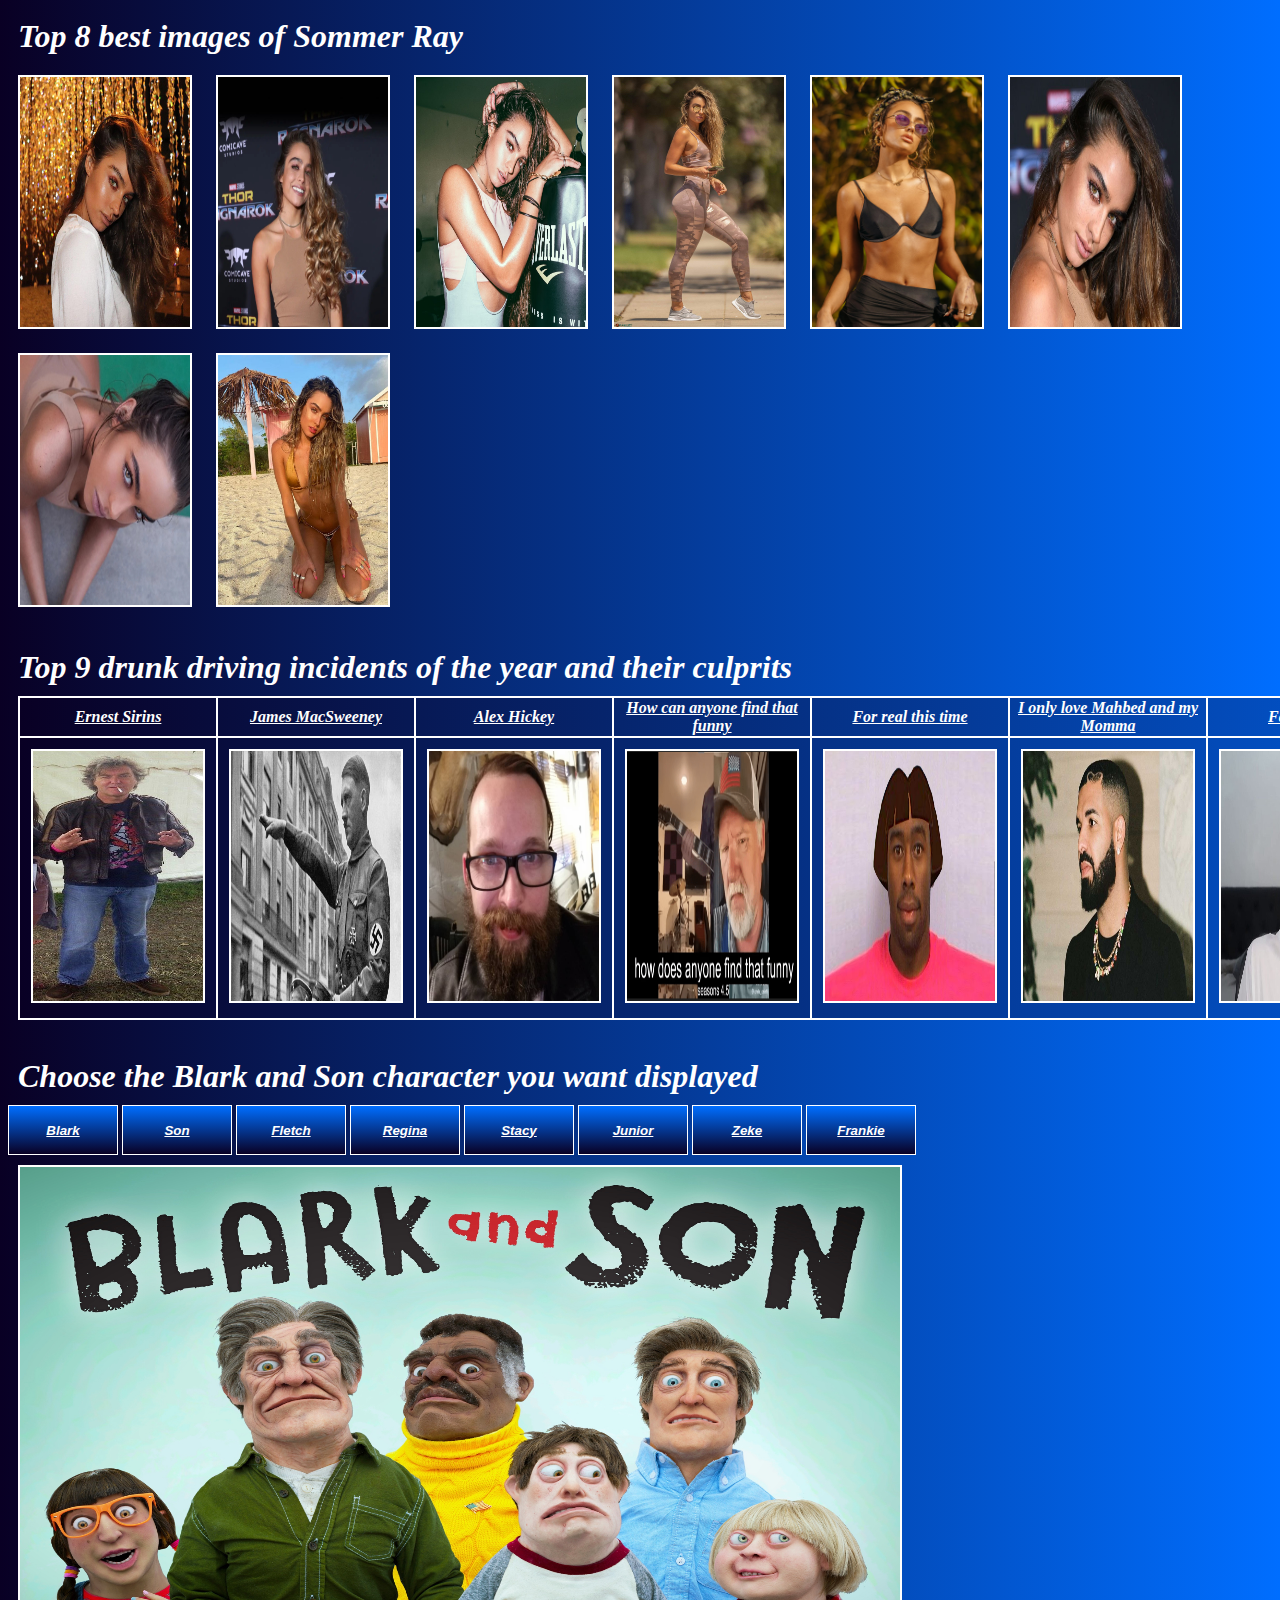
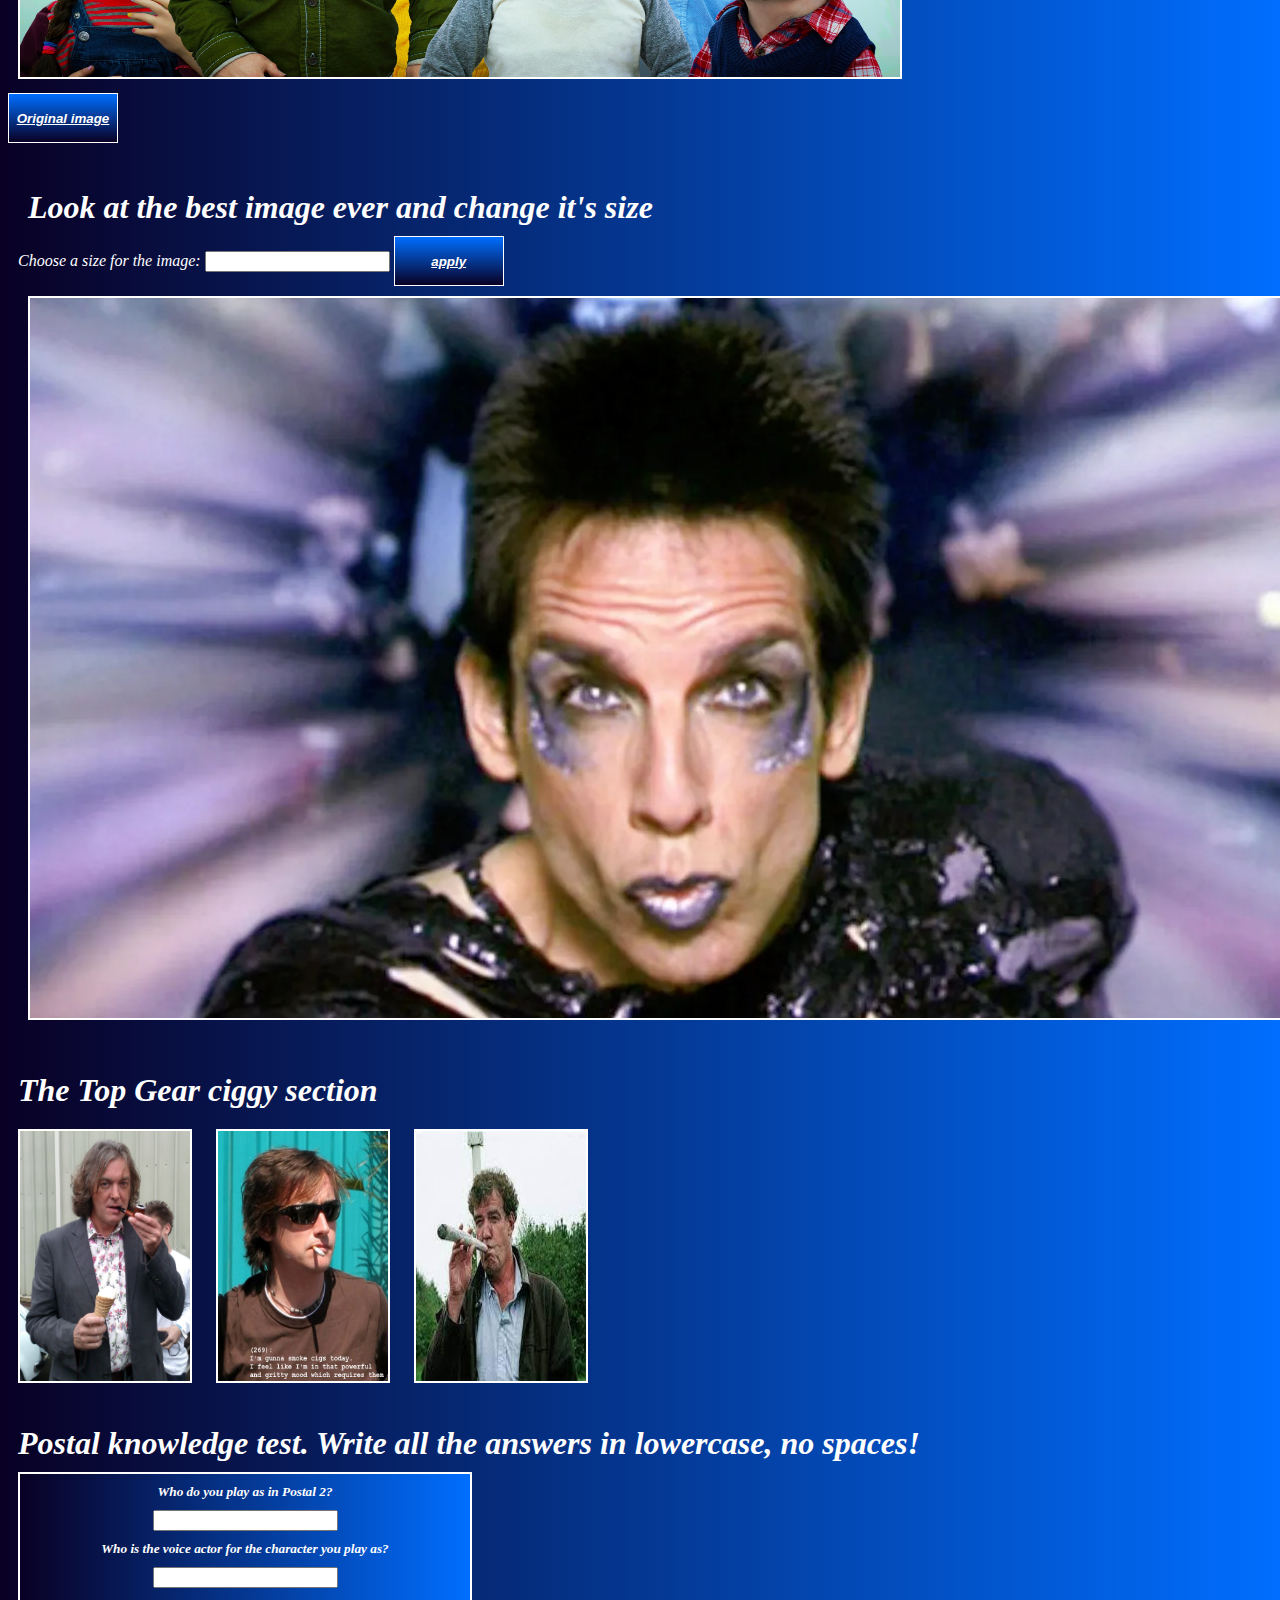
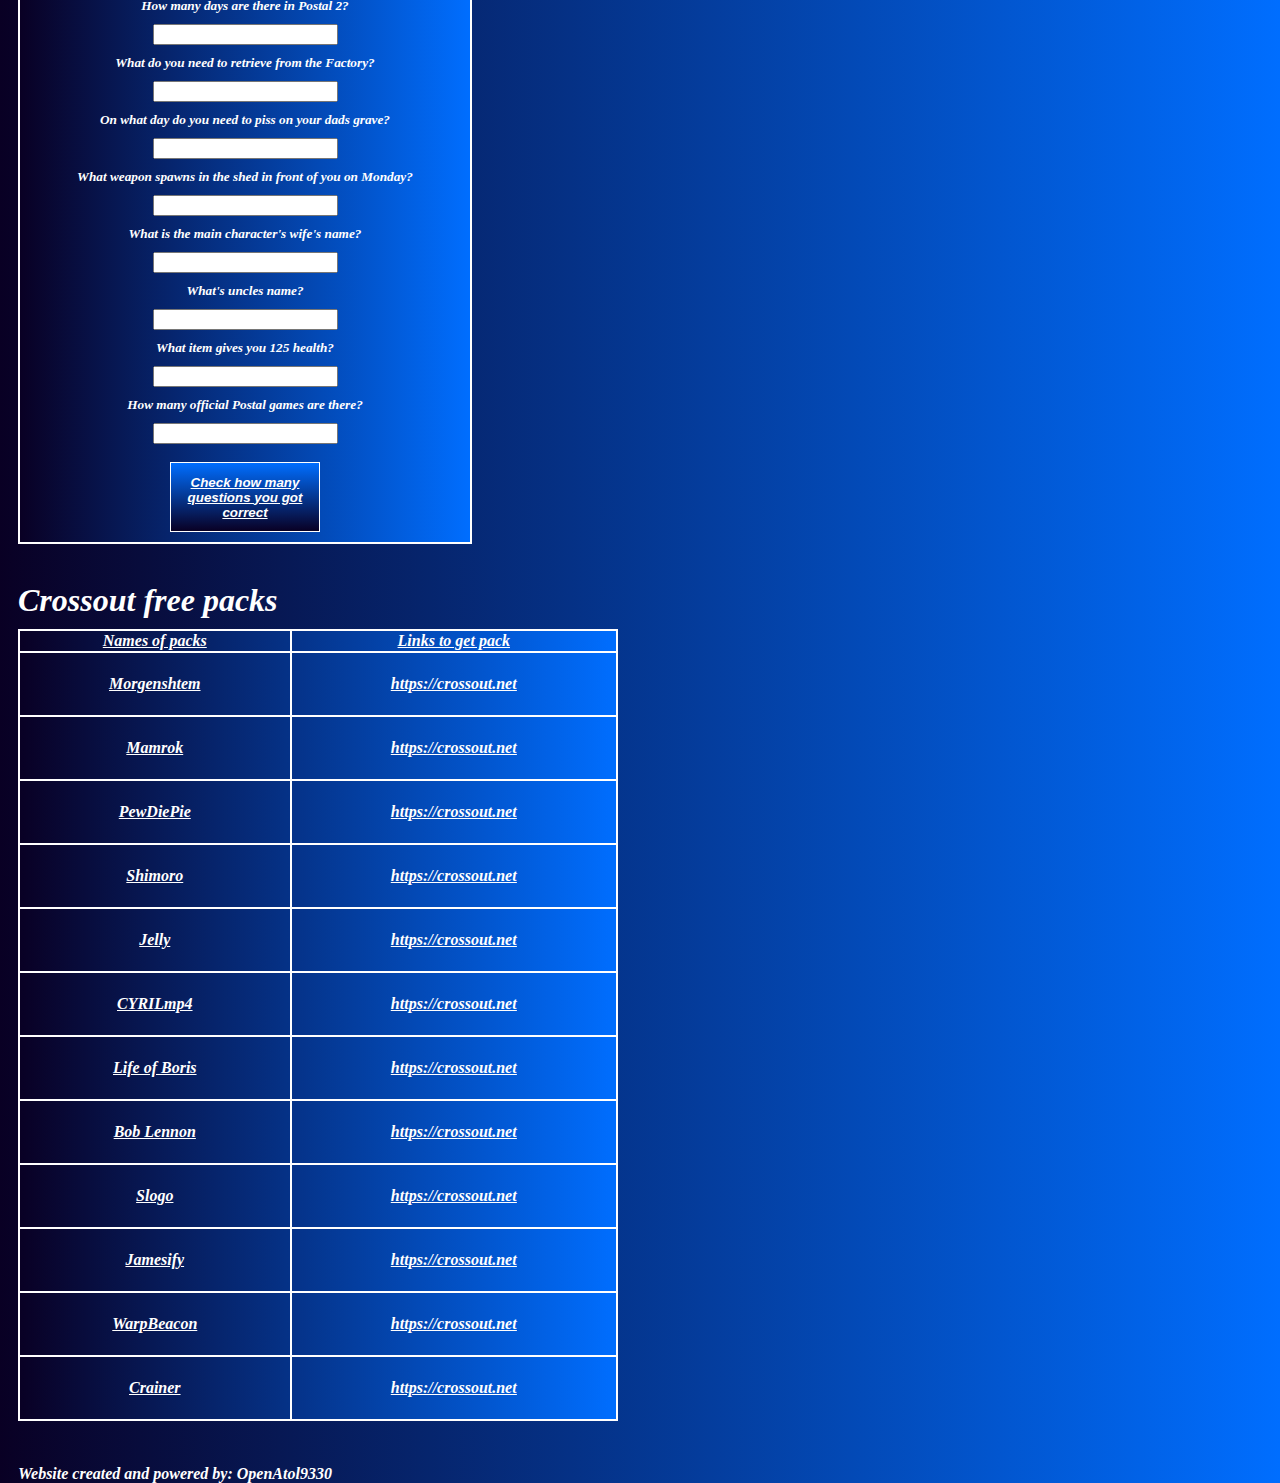
<file: index.html>
<!DOCTYPE html>
<html lang="en">
    
<head>
    <meta charset="UTF-8">
    <meta http-equiv="X-UA-Compatible" content="IE=edge">
    <meta name="viewport" content="width=device-width, initial-scale=1.0">
    <link rel="icon" href="web.ico">
    <link rel="stylesheet" href="index.css">
    <script src="index.js"></script>
    <title>Best website</title>
</head>

<body>

    <header>
        <h1 id="title">Top 8 best images of Sommer Ray</h1>
    </header>

    <main>
        <!--Images of Sommer Ray--> 
        <img src="Sommer1.jpg" alt="sex" id="img">
        <img src="Sommer2.jpg" alt="sex" id="img">
        <img src="Sommer3.jpg" alt="sex" id="img">
        <img src="Sommer4.jpg" alt="sex" id="img">
        <img src="Sommer5.jpg" alt="sex" id="img">
        <img src="Sommer6.jpg" alt="sex" id="img">
        <img src="Sommer7.jpg" alt="sex" id="img">
        <img src="Sommer8.jpg" alt="sex" id="img">
    </main>

    <div>
        <br><h1>Top 9 drunk driving incidents of the year and their culprits</h1>
        <!--Table with 9 drunk driving incidents and their culprits-->
        <table id="thetable">
            <tr>
                <td>Ernest Sirins</td>
                <td>James MacSweeney</td>
                <td>Alex Hickey</td>
                <td>How can anyone find that funny</td>
                <td>For real this time</td>
                <td>I only love Mahbed and my Momma</td>
                <td>Faze Jarvis</td>
                <td>Beetlejuice</td>
                <td>Lezduit</td>
            </tr>
            <tr>
                <td><img src="James.jpg" alt="Ernest" id="img"></td>
                <td><img src="Hitler.jpg" alt="Jmac" id="img"></td>
                <!--image from this cell redirects to hickey website-->
                <td><a target="_blank" href="hickey.html"><img src="Alex.jpg" alt="Spastic" id="img"></a></td>
                <td><img src="funny.png" alt="Funny" id="img"></td>
                <td><img src="tyler.jpg" alt="Tyler" id="img"></td>
                <td><img src="Drake.jpg" alt="Drake" id="img"></td>
                <td><img src="Jarvis.jpg" alt="FazeJarv" id="img"></td>
                <td><img src="beetlejuice.jpg" alt="Beetle" id="img"></td>
                <td><img src="lezduit.png" alt="Lezduit" id="img"></td>
            </tr>
        </table>
    </div>

    <br><h1>Choose the Blark and Son character you want displayed</h1>
    <!--buttons that display image of whoever you choose-->
    <button type="button" onclick="blart()" id="BlarkSon1">Blark</button>
    <button type="button" onclick="son()" id="BlarkSon2">Son</button>
    <button type="button" onclick="fletch()" id="BlarkSon3">Fletch</button>
    <button type="button" onclick="regina()" id="BlarkSon4">Regina</button>
    <button type="button" onclick="stacy()" id="BlarkSon5">Stacy</button>
    <button type="button" onclick="junior()" id="BlarkSon6">Junior</button>
    <button type="button" onclick="zeke()" id="BlarkSon7">Zeke</button>
    <button type="button" onclick="frankie()" id="BlarkSon8">Frankie</button><br>

    <div id="Blark">
        <!--Image that displays by default-->
        <img id="BlarkSon0"src="Blarkandson.jpg">
    </div>

    <button type="button" onclick="blarkandson()" id="Blarkandson">Original image</button><br><br><br>

    <div id="zoolander">
        <h1>Look at the best image ever and change it's size</h1>    
        Choose a size for the image: 
        <!--Text area to type in the width of the image (height scales with it)-->
        <input type="number" id="winsize">
        <!--Button to change the image to the size-->
        <button id="link1" type="button" onclick="size()">apply</button><br>
        <img src="DerekZoolander.jpg" id="zoolander1"><br>
                    
    </div>

    <br><div>
        <h1>The Top Gear ciggy section</h1>
        <!--Images of Top Gear lads with ciggies-->
        <img src="jamesmay.jpg" id="cig">
        <img src="richhammond.png" id="cig">
        <img src="jerclarkson.jpg" id="cig"><br><br>
    </div>

    <h1>Postal knowledge test. Write all the answers in lowercase, no spaces!</h1>

    <div id="test">
        <!--Questions for postal quiz-->
        <h5>Who do you play as in Postal 2?</h5>
        <input type="text" id="maincharacter" class="question"><br>
        <h5>Who is the voice actor for the character you play as?</h5>
        <input type="text" id="voiceactor" class="question"><br>
        <h5>How many days are there in Postal 2?</h5>
        <input type="number" id="days" class="question"><br>
        <h5>What do you need to retrieve from the Factory?</h5>
        <input type="text" id="factory" class="question"><br>
        <h5>On what day do you need to piss on your dads grave?</h5>
        <input type="text" id="dadgrave" class="question"><br>
        <h5>What weapon spawns in the shed in front of you on Monday?</h5>
        <input type="text" id="weapon" class="question"><br>
        <h5>What is the main character's wife's name?</h5>
        <input type="text" id="wife" class="question"><br>
        <h5>What's uncles name?</h5>
        <input type="text" id="uncle" class="question"><br>
        <h5>What item gives you 125 health?</h5>
        <input type="text" id="health" class="question"><br>
        <h5>How many official Postal games are there?</h5>
        <input type="number" id="games" class="question"><br><br>
        <!--Button that displays your score-->
        <button id="checkanswers" type="button" onclick="answer()">Check how many questions you got correct</button><br>
        <!--Your score-->
        <h5 id="answer"></h5>
        <!--Additional note depending on your score-->
        <h5 id="subtext"></h5>
    </div>

   <div>
        <br><h1>Crossout free packs</h1>
        <table id="outcross">
            <tr>
                <td>Names of packs</td>
                <td>Links to get pack</td>
            </tr>
            <tr>
                <td>Morgenshtem</td>
                <td id="cash"><a id="crossout" href="https://crossout.net/play4free?r=youblog_morgenshtern#/" target="_blank">https://crossout.net</a></td>
            </tr>
            <tr>
                <td>Mamrok</td>
                <td id="cash"><a id="crossout" href="https://crossout.net/play4free?r=youblog_mrmarmok#/" target="_blank">https://crossout.net</a></td>
            </tr>
            <tr>
                <td>PewDiePie</td>
                <td id="cash"><a id="crossout" href="https://crossout.net/play4free?r=utb_pewdiepie_v1#/" target="_blank">https://crossout.net</a></td>
            </tr>
            <tr>
                <td>Shimoro</td>
                <td id="cash"><a id="crossout" href="https://crossout.net/play?r=youblog_shimoro#/" target="_blank">https://crossout.net</a></td>
            </tr>
            <tr>
                <td>Jelly</td>
                <td id="cash"><a id="crossout" href="https://crossout.net/play4free?r=utb_jelly_v1#/" target="_blank">https://crossout.net</a></td>
            </tr>
            <tr>
                <td>CYRILmp4</td>
                <td id="cash"><a id="crossout" href="https://crossout.net/play4free?r=utb_cyril_v1#/" target="_blank">https://crossout.net</a></td>
            </tr>
            <tr>
                <td>Life of Boris</td>
                <td id="cash"><a id="crossout" href="https://crossout.net/play4free?r=utb_boris_v1#/" target="_blank">https://crossout.net</a></td>
            </tr>
            <tr>
                <td>Bob Lennon</td>
                <td id="cash"><a id="crossout" href="https://crossout.net/play4free?r=utb_bobl_v2#/" target="_blank">https://crossout.net</a></td>
            </tr>
            <tr>
                <td>Slogo</td>
                <td id="cash"><a id="crossout" href="https://crossout.net/play4free?r=utb_slogo_v1#/" target="_blank">https://crossout.net</a></td>
            </tr>
            <tr>
                <td>Jamesify</td>
                <td id="cash"><a id="crossout" href="https://crossout.net/play4free?r=utb_Jamesify_v1#/" target="_blank">https://crossout.net</a></td>
            </tr>
            <tr>
                <td>WarpBeacon</td>
                <td id="cash"><a id="crossout" href="https://crossout.net/play4free?r=youblog_warpbeacon#/" target="_blank">https://crossout.net</a></td>
            </tr>
            <tr>
                <td>Crainer</td>
                <td id="cash"><a id="crossout" href="https://crossout.net/play4free?r=utb_crainer_v1#/" target="_blank">https://crossout.net</a></td>
            </tr>
        </table>
   </div> 

    <footer>
        <br><h4><p>Website created and powered by: OpenAtol9330</p><h4>
    </footer>

</body>

</html>
</file>
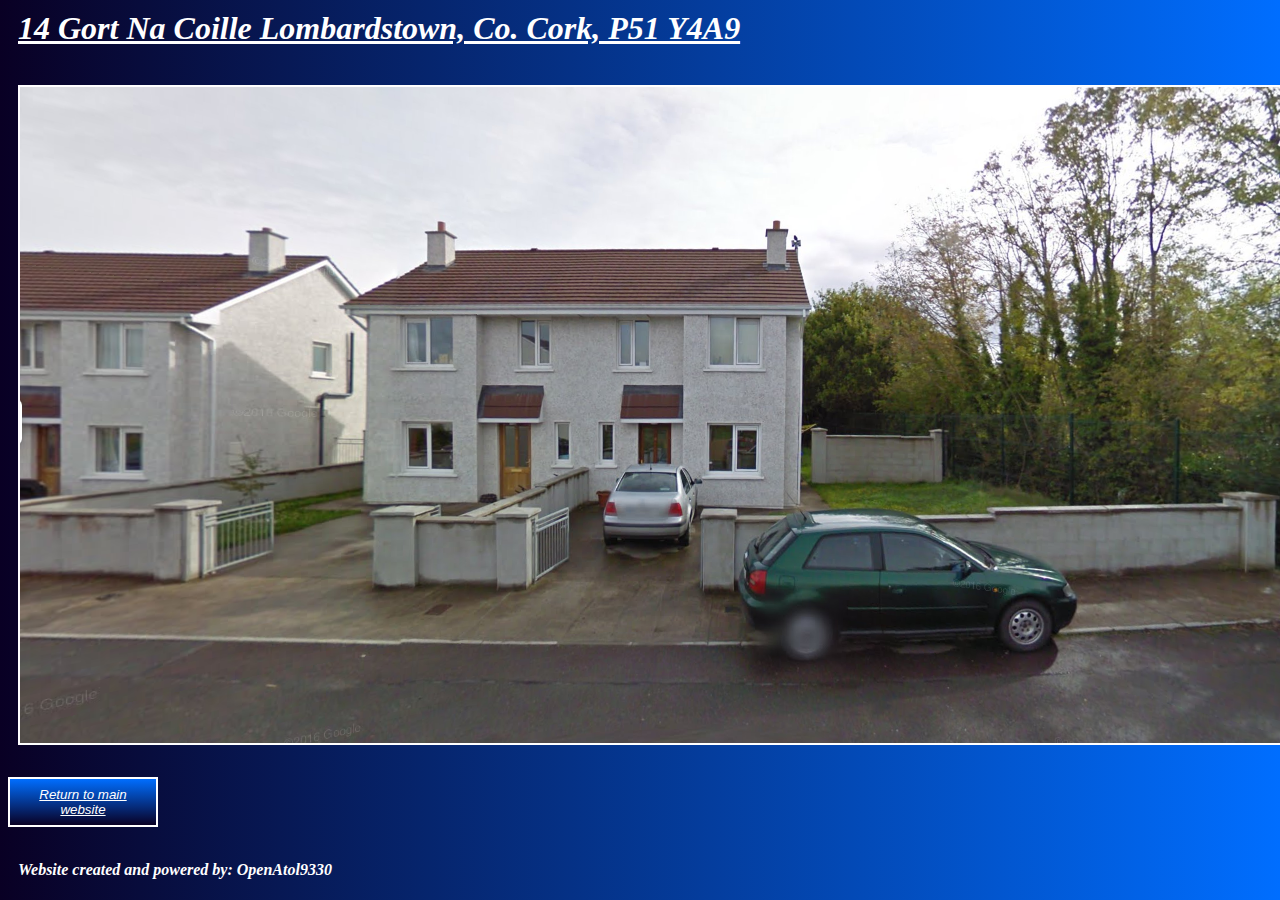
<file: hickey.html>
<!DOCTYPE html>
<html lang="en">
    
<head>
    <meta charset="UTF-8">
    <meta http-equiv="X-UA-Compatible" content="IE=edge">
    <meta name="viewport" content="width=device-width, initial-scale=1.0">
    <link rel="icon" href="hick.ico">
    <link rel="stylesheet" href="hickey.css">
    <title>Hickey</title>
</head>

<body>
    <div>
        <a target="_blank" href="https://www.google.com/maps/place/14+Gort+Na+Coille,+Lombardstown,+Co.+Cork,+P51+Y4A9,+Ireland/@52.1190669,-8.7872697,3a,75y,95.79h,90t/data=!3m6!1e1!3m4!1stfSalNHxzhgvfyKf3AJCZg!2e0!7i13312!8i6656!4m6!3m5!1s0x4844c0ccb4967627:0x2cc4de2e71539ed!8m2!3d52.1190892!4d-8.786991"><h1>14 Gort Na Coille Lombardstown, Co. Cork, P51 Y4A9</h1></a><br>
        <a target="_blank" href="https://www.google.com/maps/place/14+Gort+Na+Coille,+Lombardstown,+Co.+Cork,+P51+Y4A9,+Ireland/@52.1190669,-8.7872697,3a,75y,95.79h,90t/data=!3m6!1e1!3m4!1stfSalNHxzhgvfyKf3AJCZg!2e0!7i13312!8i6656!4m6!3m5!1s0x4844c0ccb4967627:0x2cc4de2e71539ed!8m2!3d52.1190892!4d-8.786991"><img src="hickhousehold.png" alt="14 Gort Na Coille Lombardstown, Co. Cork, P51 Y4A9"></a>
    </div>

    <footer>
        <br><a href="index.html" target="_blank"><button id="link">Return to main website</button></a><br><br>

        <h4><p>Website created and powered by: OpenAtol9330</p><h4>
    </footer>

</body>

</html>
</file>
<file: index.css>
html {
    width: 100%;
    height: 100%;
    background: linear-gradient(90deg, rgba(9,0,36,1) 0%, rgba(0,110,255,1) 100%);
    font-family: Georgia, 'Times New Roman', Times, serif;
    color: white;
    font-style: oblique;
    font-weight: bold;
    font-weight: 200;
}

#BlarkSon0 {
    width: 880px;
    height: 510px;
    margin: 10px;
    border: solid white 2px;
}

#BlarkSon0:hover {
    border: dashed white 2px;
}

#img, #cig {
    width: 170px;
    height: 250px;
    margin: 10px;
    border: solid white 2px;
}

#img:hover, #cig:hover {
    border: dashed white 2px;
}

#zoolander1 {
    margin: 10px;
    border: solid white 2px;
}

#zoolander1:hover {
    border: dashed white 2px;
}

#link, #link1, #BlarkSon1, #BlarkSon2, #BlarkSon3, #BlarkSon4, #BlarkSon5, #BlarkSon6, #BlarkSon7, #BlarkSon8, #Blarkandson {
    width: 110px;
    height: 50px;
    font-style: oblique;
    text-decoration: underline;
    font-weight: bold;
    color: white;
    background: linear-gradient(0deg, rgba(9,0,36,1) 0%, rgba(0,110,255,1) 100%);
    border: solid white 1px;
}

#link:hover, #link1:hover, #BlarkSon1:hover, #BlarkSon2:hover, #BlarkSon3:hover, #BlarkSon4:hover, #BlarkSon5:hover, #BlarkSon6:hover, #BlarkSon7:hover, #BlarkSon8:hover, #Blarkandson:hover {
    font-style: oblique;
    text-decoration: underline;
    font-weight: bold;
    color: white;
    background: darkblue;
}

#checkanswers {
    width: 150px;
    height: 70px;
    font-style: oblique;
    text-decoration: underline;
    font-weight: bold;
    color: white;
    background: linear-gradient(0deg, rgba(9,0,36,1) 0%, rgba(0,110,255,1) 100%);
    border: solid white 1px;
}

#checkanswers:hover {
    font-style: oblique;
    text-decoration: underline;
    font-weight: bold;
    color: white;
    background: darkblue;
}

td {
    border: solid white 2px;
}

table {
    background: linear-gradient(90deg, rgba(9,0,36,1) 0%, rgba(0,110,255,1) 100%);
    font-style: oblique;
    text-decoration: underline;
    font-weight: bold;
    color: white;
    text-align: center;
    border-collapse: collapse;
}

td:hover {
    background: darkblue;
    font-style: oblique;
    text-decoration: underline;
    font-weight: bold;
    color: white;
    text-align: center;
}

header {
    float: left;
}

main {
    clear: both;
}

div {
    clear: both;
}

footer {
    clear: both;
}

h1, h2, h3, h4, h5, h6, table, #link {
    margin: 10px;
}

#Blark {
    clear: both;
}

#zoolander {
    clear: both;
    margin: 10px;
}

#test {
    margin: 10px;
    width: 450px;
    border: solid white 2px;
    background: linear-gradient(90deg, rgba(9,0,36,1) 0%, rgba(0,110,255,1) 100%);
    font-style: oblique;
    font-weight: bold;
    color: white;
    text-align: center;
    border-collapse: collapse;
}

#cash {
    height: 60px;
}

#crossout {
    color: white;
}

#outcross {
    width: 600px;
}
</file>
<file: hickey.css>
html {
    width: 100%;
    height: 100%;
    background: linear-gradient(90deg, rgba(9,0,36,1) 0%, rgba(0,110,255,1) 100%);
    font-family: Georgia, 'Times New Roman', Times, serif;
    color: white;
    font-style: oblique;
    font-weight: bold;
    font-weight: 200;
}

img {
    margin: 10px;
    border: solid white 2px;
}

img:hover {
    border: solid white 2px;
}

h1 {
    margin: 10px;
    color: white;
    text-decoration: underline white;
}

h4 {
    margin: 10px;
}

#link {
    width: 150px;
    height: 50px;
    font-style: oblique;
    text-decoration: underline;
    font-weight: bolder;
    color: white;
    background: linear-gradient(0deg, rgba(9,0,36,1) 0%, rgba(0,110,255,1) 100%);
    border: solid white 2px;
}

#link:hover {
    color: white;
    background: darkblue;
}
</file>
